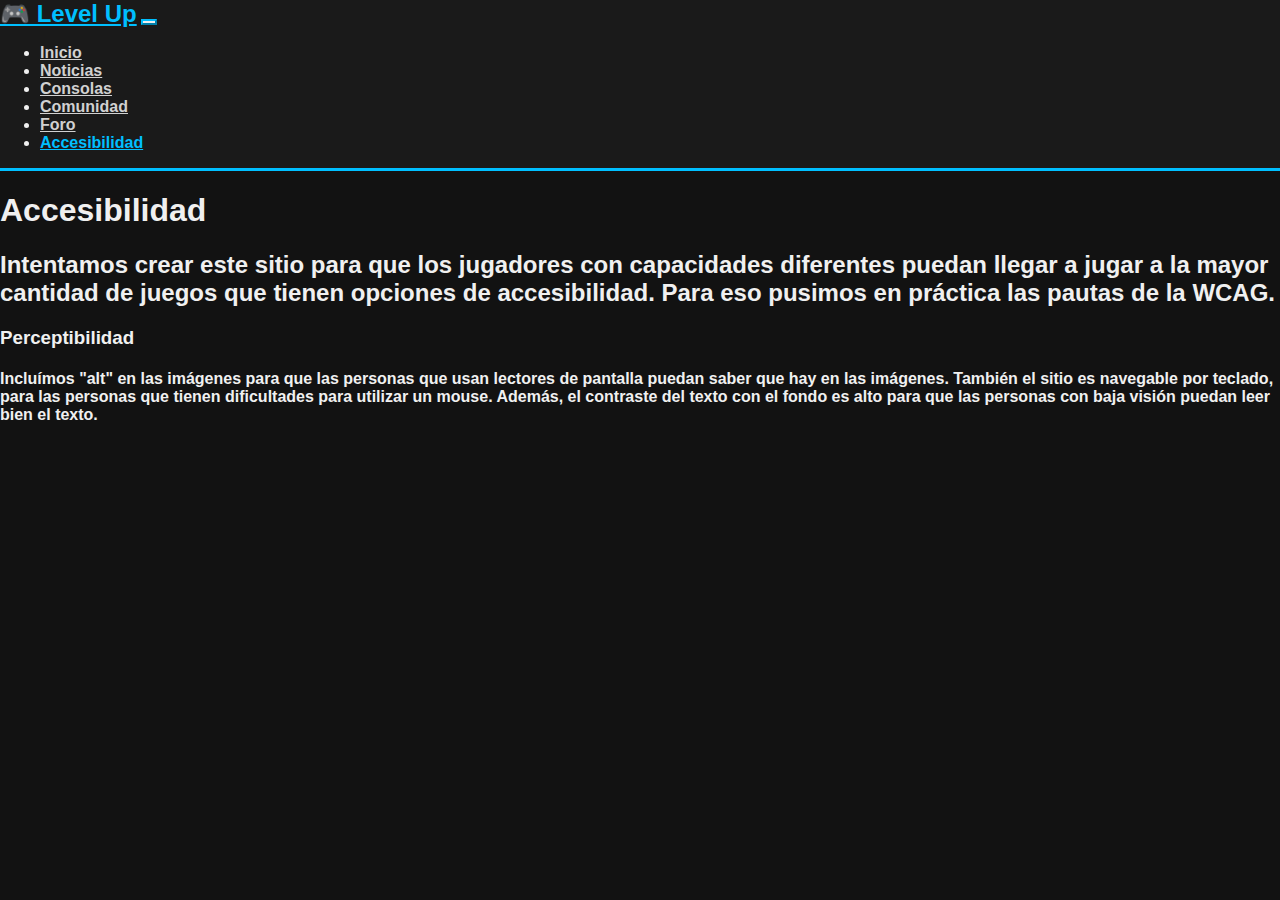
<file: accesibilidad.html>
<!DOCTYPE html>
<html lang="es">
<head>
    <meta charset="UTF-8">
    <meta name="viewport" content="width=device-width, initial-scale=1.0">
    <title>Accesibilidad – Level Up Accesible</title>
    <link href="https://cdn.jsdelivr.net/npm/bootstrap@5.3.7/dist/css/bootstrap.min.css" rel="stylesheet" integrity="sha384-LN+7fdVzj6u52u30Kp6M/trliBMCMKTyK833zpbD+pXdCLuTusPj697FH4R/5mcr" crossorigin="anonymous">
    <link rel="stylesheet" href="css/styles.css"></link>
</head>
<body>
    <nav class="navbar navbar-expand-lg navbar-dark bg-dark" aria-label="Navegación principal">
      <div class="container-fluid">
        <a class="navbar-brand" href="index.html">🎮 Level Up</a>
        <button class="navbar-toggler" type="button" data-bs-toggle="collapse" data-bs-target="#mainNavbar"
          aria-controls="mainNavbar" aria-expanded="false" aria-label="Abrir menú">
          <span class="navbar-toggler-icon"></span>
        </button>

        <div class="collapse navbar-collapse" id="mainNavbar">
          <ul class="navbar-nav ms-auto mb-2 mb-lg-0">
            <li class="nav-item"><a class="nav-link" href="index.html">Inicio</a></li>
            <li class="nav-item"><a class="nav-link" href="noticias.html">Noticias</a></li>
            <li class="nav-item"><a class="nav-link" href="consolas.html">Consolas</a></li>
            <li class="nav-item"><a class="nav-link" href="comunidad.html">Comunidad</a></li>
            <li class="nav-item"><a class="nav-link" href="foro.html">Foro</a></li>
            <li class="nav-item"><a class="nav-link active" href="accesibilidad.html">Accesibilidad</a></li>
          </ul>
        </div>
      </div>
    </nav>
    <main class="container my-5">
    <h1 class="mb-4 text-center">Accesibilidad</h1>
    <h2 class="mb-4 text-center">Intentamos crear este sitio para que los jugadores con capacidades diferentes puedan llegar a jugar a la mayor cantidad de juegos que tienen opciones de accesibilidad. Para eso pusimos en práctica las pautas de la WCAG.</h2>
    <h3 class="mb-4 text-start">Perceptibilidad</h3>
    <h4 class="mb-4 text-start">Incluímos "alt" en las imágenes para que las personas que usan lectores de pantalla puedan saber que hay en las imágenes. También el sitio es navegable por teclado, para las personas que tienen dificultades para utilizar un mouse. Además, el contraste del texto con el fondo es alto para que las personas con baja visión puedan leer bien el texto.</h3>

    </main>
<script src="https://cdn.jsdelivr.net/npm/bootstrap@5.3.7/dist/js/bootstrap.bundle.min.js" integrity="sha384-ndDqU0Gzau9qJ1lfW4pNLlhNTkCfHzAVBReH9diLvGRem5+R9g2FzA8ZGN954O5Q" crossorigin="anonymous"></script>
</body>
</html>
</file>
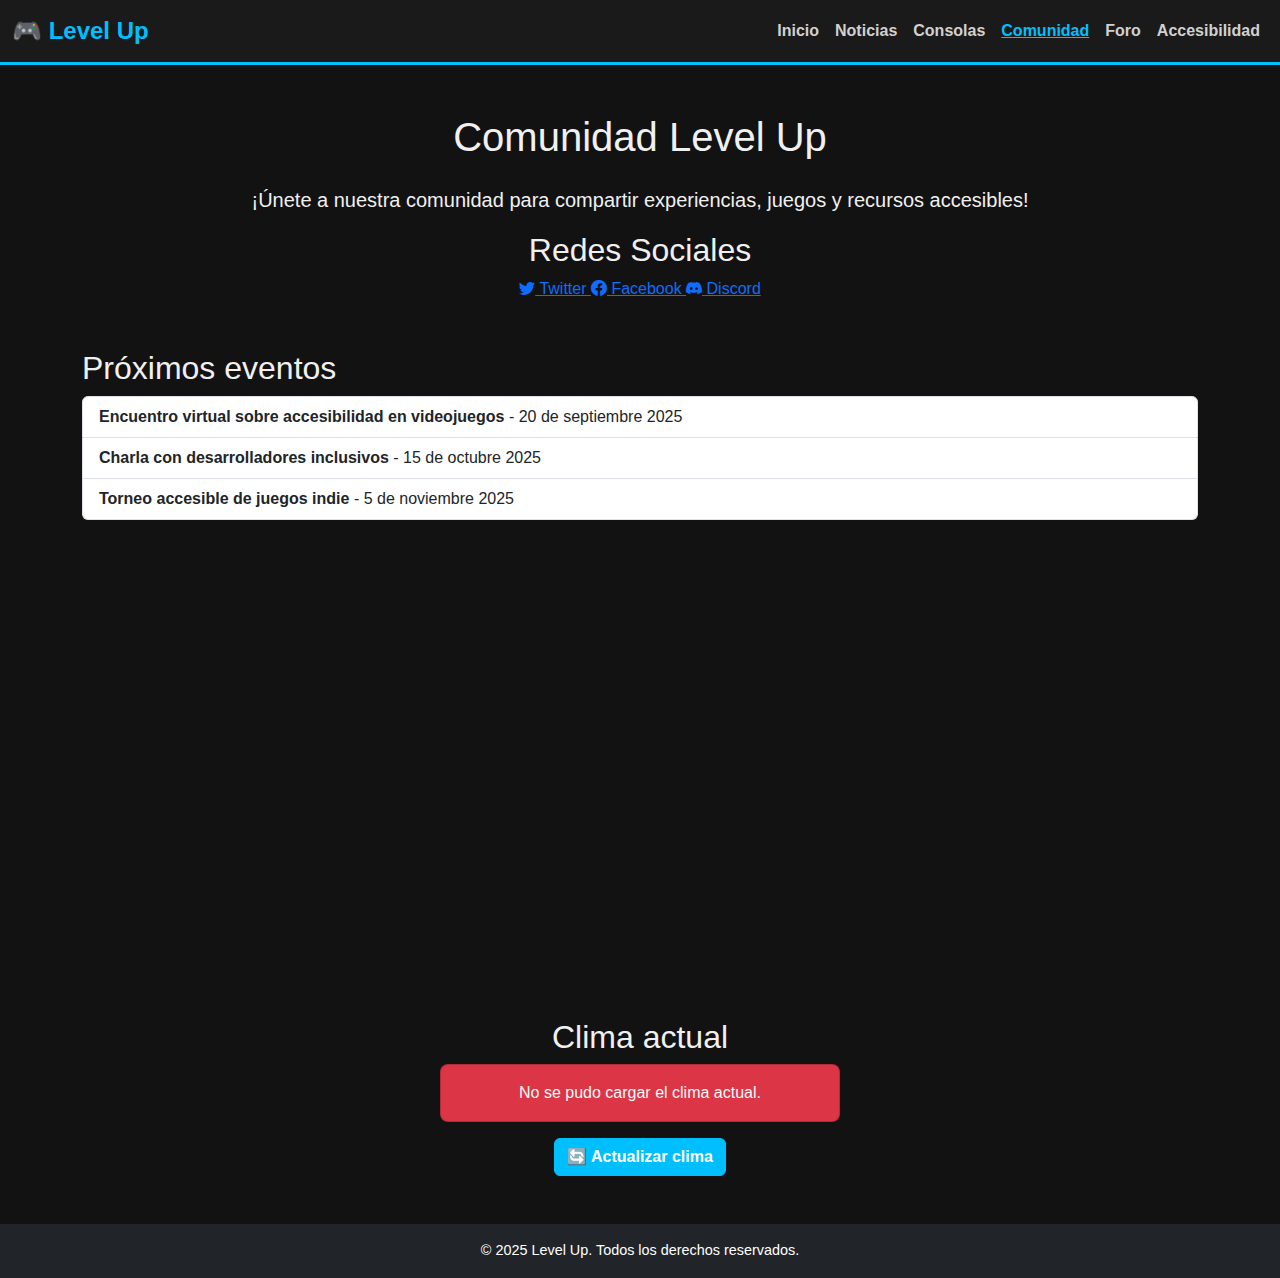
<file: comunidad.html>
<!DOCTYPE html>
<html lang="es">
<head>
  <meta charset="UTF-8" />
  <meta name="viewport" content="width=device-width, initial-scale=1" />
  <title>Comunidad - Level Up Accesible</title>
  <link href="https://cdn.jsdelivr.net/npm/bootstrap@5.3.0/dist/css/bootstrap.min.css" rel="stylesheet" />
  <link rel="stylesheet" href="css/styles.css" />
</head>
<body>
  <nav class="navbar navbar-expand-lg navbar-dark bg-dark" aria-label="Navegación principal">
      <div class="container-fluid">
        <a class="navbar-brand" href="index.html">🎮 Level Up</a>
        <button class="navbar-toggler" type="button" data-bs-toggle="collapse" data-bs-target="#mainNavbar"
          aria-controls="mainNavbar" aria-expanded="false" aria-label="Abrir menú">
          <span class="navbar-toggler-icon"></span>
        </button>

        <div class="collapse navbar-collapse" id="mainNavbar">
          <ul class="navbar-nav ms-auto mb-2 mb-lg-0">
            <li class="nav-item"><a class="nav-link" href="index.html">Inicio</a></li>
            <li class="nav-item"><a class="nav-link" href="noticias.html">Noticias</a></li>
            <li class="nav-item"><a class="nav-link" href="consolas.html">Consolas</a></li>
            <li class="nav-item"><a class="nav-link active" href="comunidad.html">Comunidad</a></li>
            <li class="nav-item"><a class="nav-link" href="foro.html">Foro</a></li>
            <li class="nav-item"><a class="nav-link" href="accesibilidad.html">Accesibilidad</a></li>
          </ul>
        </div>
      </div>
    </nav>

  <main class="container my-5">
    <h1 class="mb-4 text-center">Comunidad Level Up</h1>
    <p class="lead text-center">
      ¡Únete a nuestra comunidad para compartir experiencias, juegos y recursos accesibles!
    </p>

    <section class="mb-5 text-center">
      <h2>Redes Sociales</h2>
      <div class="social-icons">
        <a href="https://twitter.com/levelup" aria-label="Twitter" target="_blank" rel="noopener noreferrer">
          <i class="bi bi-twitter"></i> Twitter
        </a>
        <a href="https://facebook.com/levelup" aria-label="Facebook" target="_blank" rel="noopener noreferrer">
          <i class="bi bi-facebook"></i> Facebook
        </a>
        <a href="https://discord.gg/levelup" aria-label="Discord" target="_blank" rel="noopener noreferrer">
          <i class="bi bi-discord"></i> Discord
        </a>
      </div>
    </section>

    <section class="mb-5">
      <h2>Próximos eventos</h2>
      <ul class="list-group">
        <li class="list-group-item">
          <strong>Encuentro virtual sobre accesibilidad en videojuegos</strong> - 20 de septiembre 2025
        </li>
        <li class="list-group-item">
          <strong>Charla con desarrolladores inclusivos</strong> - 15 de octubre 2025
        </li>
        <li class="list-group-item">
          <strong>Torneo accesible de juegos indie</strong> - 5 de noviembre 2025
        </li>
      </ul>
    </section>
<div style="display: flex; justify-content: center;">
  <iframe 
    src="https://www.google.com/maps/d/embed?mid=1_qAlK7y-_kpkH0KJnoJf9ZQZU47rEU8&ehbc=2E312F&noprof=1"+ 
    width="600" 
    height="450" 
    style="border:0;" 
    allowfullscreen="" 
    loading="lazy">
  </iframe>
</div>
    </section>
    <section aria-labelledby="weather-title" class="text-center">
  <h2 id="weather-title">Clima actual</h2>
  <div id="weather" role="status" aria-live="polite" class="mb-3">
    Cargando clima...
  </div>
  <button id="refreshWeather" class="btn btn-primary">
    🔄 Actualizar clima
  </button>
</section>
  </main>

  <footer class="bg-dark text-white text-center py-3 mt-5">
    &copy; 2025 Level Up. Todos los derechos reservados.
  </footer>

  <script src="https://cdn.jsdelivr.net/npm/bootstrap@5.3.7/dist/js/bootstrap.bundle.min.js"></script>

  <script src="https://cdn.jsdelivr.net/npm/bootstrap@5.3.0/dist/js/bootstrap.bundle.min.js"></script>
  <link href="https://cdn.jsdelivr.net/npm/bootstrap-icons@1.10.5/font/bootstrap-icons.css" rel="stylesheet" />
  <script src="js/controladora.js"></script>
</body>
</html>
</file>
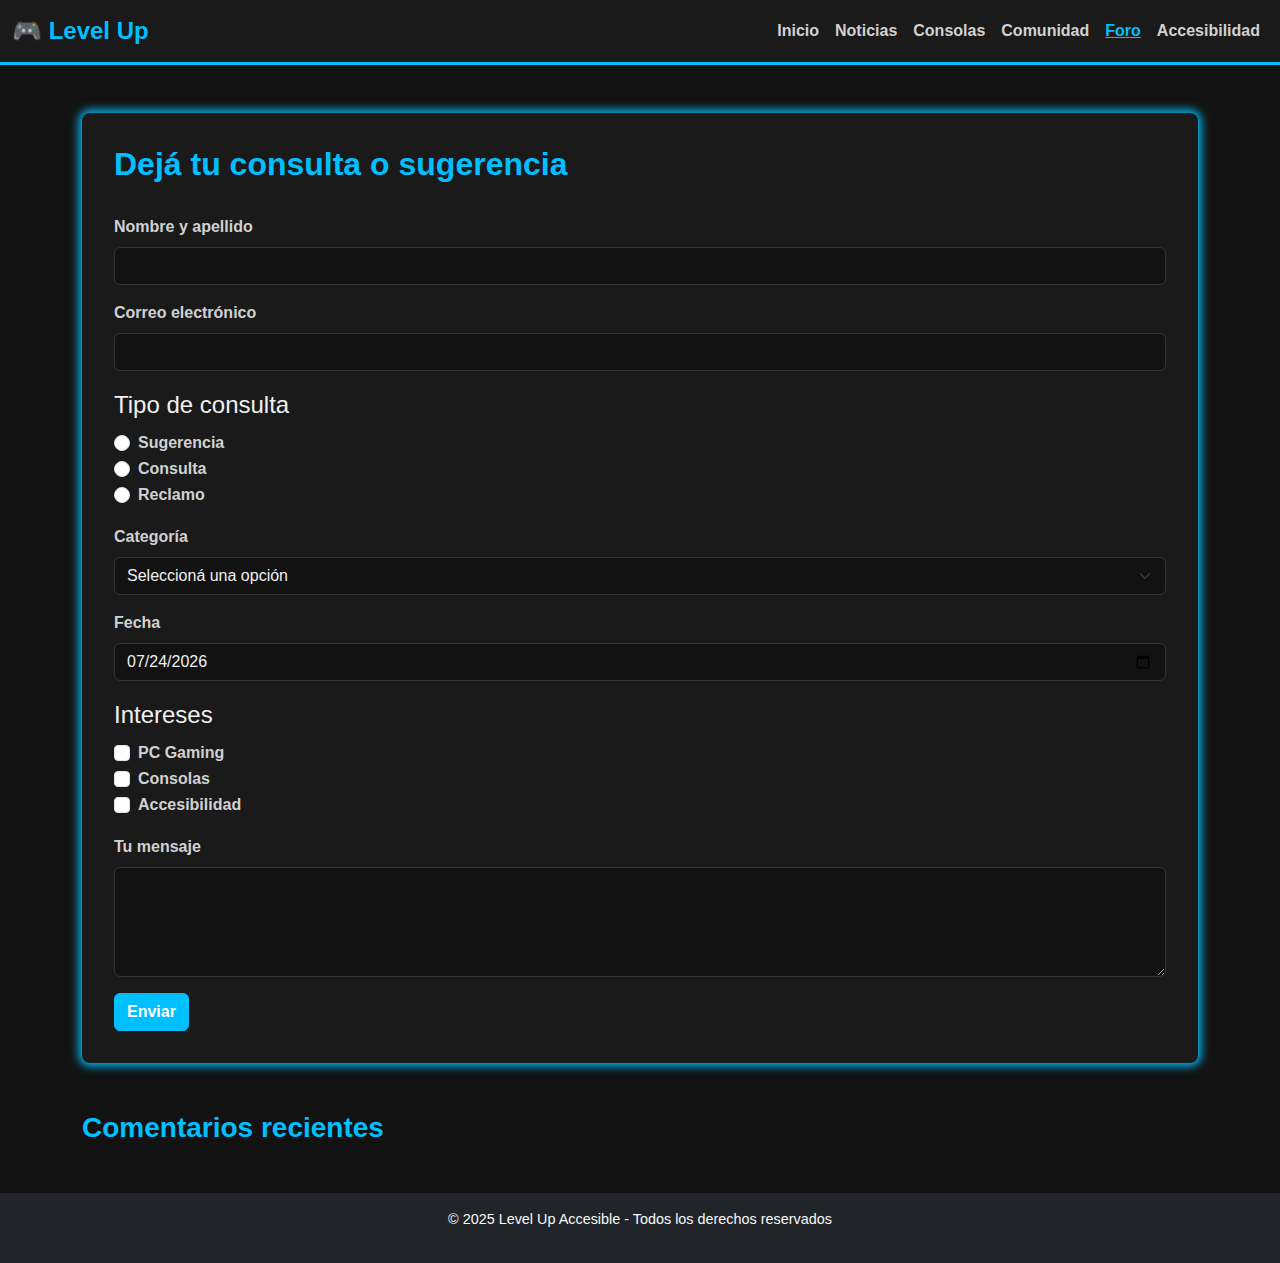
<file: foro.html>
<!DOCTYPE html>
<html lang="es">

<head>
  <meta charset="UTF-8" />
  <meta name="viewport" content="width=device-width, initial-scale=1.0" />
  <title>Foro de Ayuda - Level Up Accesible</title>
  <link href="https://cdn.jsdelivr.net/npm/bootstrap@5.3.0/dist/css/bootstrap.min.css" rel="stylesheet">
  <link rel="stylesheet" href="css/styles.css">
</head>

<body>
  
  <nav class="navbar navbar-expand-lg navbar-dark bg-dark" role="navigation" aria-label="Navegación principal">
    <div class="container-fluid">
      <a class="navbar-brand" href="index.html">🎮 Level Up</a>
      <button class="navbar-toggler" type="button" data-bs-toggle="collapse" data-bs-target="#mainNavbar"
        aria-controls="mainNavbar" aria-expanded="false" aria-label="Abrir menú">
        <span class="navbar-toggler-icon"></span>
      </button>

      <div class="collapse navbar-collapse" id="mainNavbar">
        <ul class="navbar-nav ms-auto mb-2 mb-lg-0">
          <li class="nav-item"><a class="nav-link" href="index.html">Inicio</a></li>
          <li class="nav-item"><a class="nav-link" href="noticias.html">Noticias</a></li>
          <li class="nav-item"><a class="nav-link" href="consolas.html">Consolas</a></li>
          <li class="nav-item"><a class="nav-link" href="comunidad.html">Comunidad</a></li>
          <li class="nav-item"><a class="nav-link active" href="foro.html" aria-current="page">Foro</a></li>
          <li class="nav-item"><a class="nav-link" href="accesibilidad.html">Accesibilidad</a></li>
        </ul>
      </div>
    </div>
  </nav>

  <main class="container my-5" role="main">
    <div class="foro-form-container">
      <h2 class="foro-title" id="form-title" tabindex="0">Dejá tu consulta o sugerencia</h2>
      <form id="foroForm" class="foro-form" aria-labelledby="form-title">
        
        <div class="mb-3">
          <label for="nombre" class="form-label">Nombre y apellido</label>
          <input type="text" class="form-control" id="nombre" aria-required="true">
        </div>

        <div class="mb-3">
          <label for="email" class="form-label">Correo electrónico</label>
          <input type="email" class="form-control" id="email" aria-required="true">
        </div>

        <fieldset class="mb-3" aria-labelledby="tipo-consulta">
          <legend id="tipo-consulta" class="form-label">Tipo de consulta</legend>
          <div class="form-check">
            <input class="form-check-input" type="radio" name="tipo" value="Sugerencia" id="sugerencia">
            <label class="form-check-label" for="sugerencia">Sugerencia</label>
          </div>
          <div class="form-check">
            <input class="form-check-input" type="radio" name="tipo" value="Consulta" id="consulta">
            <label class="form-check-label" for="consulta">Consulta</label>
          </div>
          <div class="form-check">
            <input class="form-check-input" type="radio" name="tipo" value="Reclamo" id="reclamo">
            <label class="form-check-label" for="reclamo">Reclamo</label>
          </div>
        </fieldset>

        <div class="mb-3">
          <label for="categoria" class="form-label">Categoría</label>
          <select id="categoria" class="form-select" aria-required="true" required>
            <option value="" disabled selected>Seleccioná una opción</option>
            <option value="Consolas">Consolas</option>
            <option value="Juegos">Juegos</option>
            <option value="Comunidad">Comunidad</option>
            <option value="Accesibilidad">Accesibilidad</option>
          </select>
        </div>

        <div class="mb-3">
          <label for="fecha" class="form-label">Fecha</label>
          <input type="date" class="form-control" id="fecha" aria-required="true">
        </div>

        <fieldset class="mb-3" aria-labelledby="intereses">
          <legend id="intereses" class="form-label">Intereses</legend>
          <div class="form-check">
            <input class="form-check-input" type="checkbox" name="interes" value="PC Gaming" id="pcgaming">
            <label class="form-check-label" for="pcgaming">PC Gaming</label>
          </div>
          <div class="form-check">
            <input class="form-check-input" type="checkbox" name="interes" value="Consolas" id="consolas">
            <label class="form-check-label" for="consolas">Consolas</label>
          </div>
          <div class="form-check">
            <input class="form-check-input" type="checkbox" name="interes" value="Accesibilidad" id="accesibilidad">
            <label class="form-check-label" for="accesibilidad">Accesibilidad</label>
          </div>
        </fieldset>

        <div class="mb-3">
          <label for="mensaje" class="form-label">Tu mensaje</label>
          <textarea id="mensaje" class="form-control" rows="4" aria-required="true"></textarea>
        </div>

        <button type="submit" class="btn btn-primary">Enviar</button>
      </form>
    </div>

    
    <section id="comentarios" class="my-5" aria-labelledby="comentarios-titulo">
      <h3 id="comentarios-titulo" class="foro-title" tabindex="0">Comentarios recientes</h3>
      <div id="listaComentarios" aria-live="polite"></div>
    </section>
  </main>

  
  <footer role="contentinfo" class="text-center bg-dark text-light py-3" tabindex="0">
    <p>© 2025 Level Up Accesible - Todos los derechos reservados</p>
  </footer>

  
  <script>
    const form = document.getElementById("foroForm");
    const listaComentarios = document.getElementById("listaComentarios");

    form.addEventListener("submit", function (event) {
      event.preventDefault();

    
      let campos = ["nombre", "email", "fecha", "mensaje"];
      for (let i = 0; i < campos.length; i++) {
        let campo = document.getElementById(campos[i]);
        if (campo.value.trim() === "") {
          alert("El campo " + campos[i] + " es obligatorio.");
          return;
        }
      }

      let email = document.getElementById("email").value;
      if (!email.includes("@")) {
        alert("El correo electrónico no es válido.");
        return;
      }

      let nombre = document.getElementById("nombre").value;
      let tipo = document.querySelector("input[name='tipo']:checked");
      tipo = tipo ? tipo.value : "Sin especificar";
      let categoria = document.getElementById("categoria").value;
      let fecha = document.getElementById("fecha").value;
      let mensaje = document.getElementById("mensaje").value;

      let intereses = [];
      let checks = document.querySelectorAll("input[name='interes']:checked");
      for (let i = 0; i < checks.length; i++) {
        intereses.push(checks[i].value);
      }

      let nuevoComentario = document.createElement("div");
      nuevoComentario.classList.add("comment-box", "p-3", "mb-3", "border", "rounded");
      nuevoComentario.setAttribute("tabindex", "0"); 
      nuevoComentario.innerHTML = `
        <h5>${nombre} (${email})</h5>
        <p><strong>Tipo:</strong> ${tipo} | <strong>Categoría:</strong> ${categoria} | <strong>Fecha:</strong> ${fecha}</p>
        <p><strong>Intereses:</strong> ${intereses.join(", ") || "Ninguno"}</p>
        <p>${mensaje}</p>
      `;

      listaComentarios.appendChild(nuevoComentario);

      form.reset();
    });

    document.addEventListener("DOMContentLoaded", () => {
    let fechaInput = document.getElementById("fecha");
    if (fechaInput) {
      let hoy = new Date().toISOString().split("T")[0];
      fechaInput.value = hoy;
    }
  });
  </script>
</body>
</html>
</file>
<file: css/styles.css>
* {
  box-sizing: border-box;
}

body {
  font-family: 'Segoe UI', Tahoma, Geneva, Verdana, sans-serif;
  background-color: #121212;
  color: #f0f0f0;
  margin: 0;
  padding: 0;
}

.navbar {
  background-color: #1a1a1a !important; 
  border-bottom: 3px solid #00bfff;
}

.navbar-brand {
  font-weight: 700;
  font-size: 1.5rem;
  color: #00bfff !important;
}

.nav-link {
  color: #d1d1d1 !important;
  font-weight: 600;
  transition: color 0.3s ease;
}

.nav-link:hover,
.nav-link:focus,
.nav-link.active {
  color: #00bfff !important;
  outline: none;
  text-decoration: underline;
}

.navbar-toggler {
  border-color: #00bfff !important;
}

.navbar-toggler-icon {
  filter: invert(100%);
}

section.bg-dark {
  background-color: #121212 !important;
  background-blend-mode: multiply;
}

section.bg-dark .container {
  background-color: rgba(0, 0, 0, 0.7);
  padding: 2rem;
  border-radius: 0.5rem;
}

.btn-primary {
  background-color: #00bfff;
  border-color: #00bfff;
  font-weight: 600;
  transition: background-color 0.3s ease;
}

.btn-primary:hover,
.btn-primary:focus {
  background-color: #008fcf;
  border-color: #008fcf;
  outline: none;
}

.card {
  border-radius: 0.5rem;
  box-shadow: -40px 40px 20px;
  overflow: hidden;
  position: relative;
  cursor: pointer;
}

.card:hover
.card:focus-within {
  box-shadow: 0 0 10px 3px #00bfff;
  outline: none;
}

.card-title {
  color: #007acc;
  font-weight: 700;
}

.card-text {
  color: #333;
}

footer {
  background-color: #1a1a1a;
  color: #888;
  font-size: 0.9rem;
}

a:focus,
button:focus,
input:focus {
  outline: 3px solid #00bfff;
  outline-offset: 2px;
  box-shadow: none;
}


.foro-form-container {
  background: #1a1a1a;
  padding: 2rem;
  border-radius: 0.5rem;
  box-shadow: 0 0 10px 3px #00bfff;
  color: #f0f0f0;
}

.foro-title {
  font-weight: 700;
  color: #00bfff;
  margin-bottom: 2rem;
}

.foro-form label {
  font-weight: 600;
  color: #d1d1d1;
}

.foro-form .form-control,
.foro-form .form-select,
.foro-form textarea {
  background-color: #121212;
  color: #f0f0f0;
  border: 1px solid #333;
  transition: border-color 0.3s ease, box-shadow 0.3s ease;
}

.foro-form .form-control:focus,
.foro-form .form-select:focus,
.foro-form textarea:focus {
  border-color: #00bfff;
  box-shadow: 0 0 8px rgba(0, 191, 255, 0.7);
  background-color: #121212;
  color: #f0f0f0;
}

.foro-form .invalid-feedback {
  color: #ff6b6b;
}

.foro-form .btn-primary {
  background-color: #00bfff;
  border-color: #00bfff;
  font-weight: 600;
  transition: background-color 0.3s ease;
}

.foro-form .btn-primary:hover,
.foro-form .btn-primary:focus {
  background-color: #008fcf;
  border-color: #008fcf;
  outline: none;
}

#formResult.alert-success {
  background-color: #004a99;
  color: #cce6ff;
  border: 1px solid #00bfff;
  padding: 1rem;
  border-radius: 0.5rem;
  margin-top: 1rem;
}

.foro-form .form-check-label {
  color: #d1d1d1;
}

.foro-form fieldset {
  border: none;
  padding: 0;
  margin-bottom: 1rem;
}

.console-img {
  height: 100px;
  width: 100px;
}
</file>
